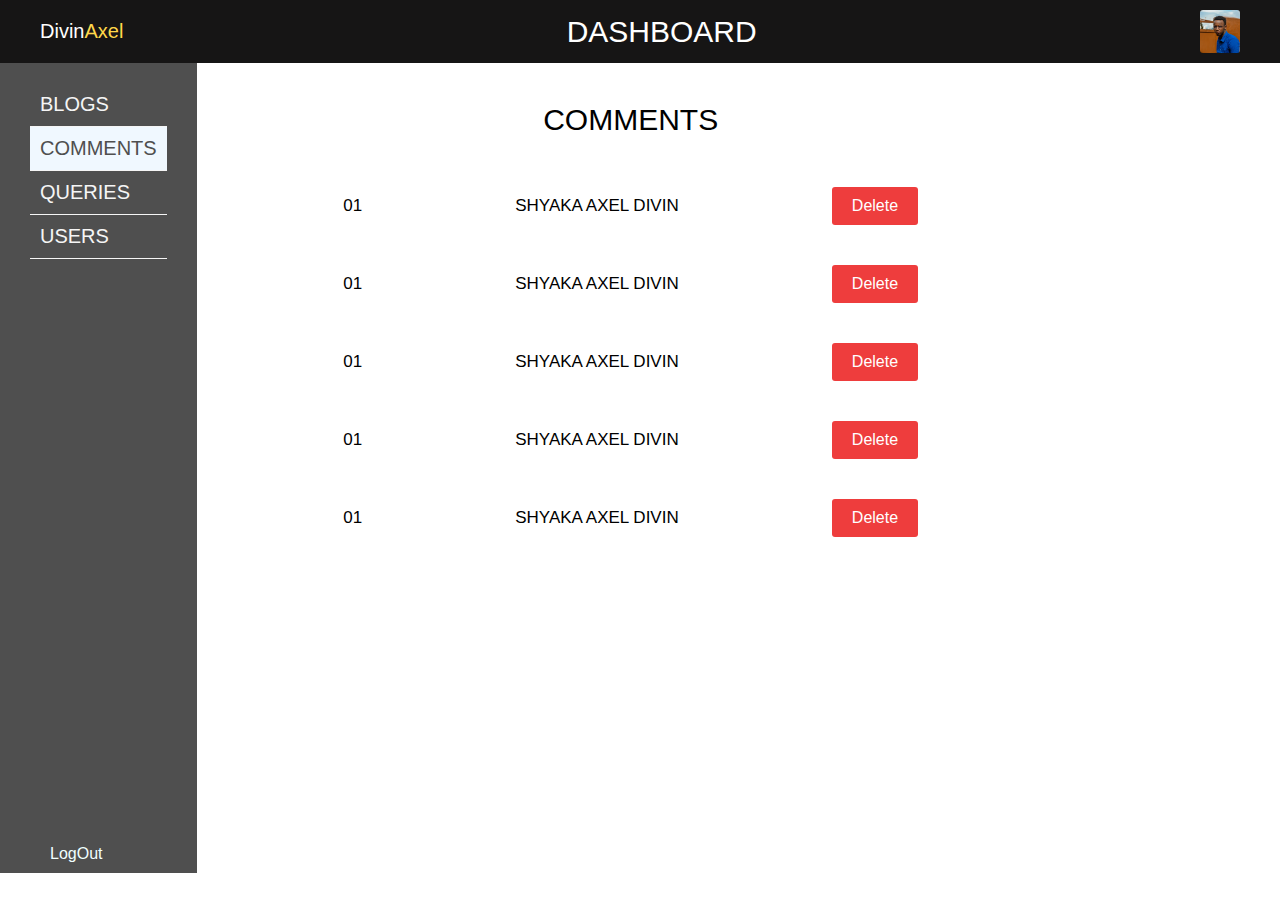
<file: admin-file/comments.html>
<!DOCTYPE html>
<html lang="en">
<head>
    <meta charset="UTF-8">
    <meta http-equiv="X-UA-Compatible" content="IE=edge">
    <meta name="viewport" content="width=device-width, initial-scale=1.0">
    <link rel="stylesheet" href="../css-file/comments-admin.css">
    <title>Document</title>
</head>
<body>
    <nav class="nav">
        <div class="nav-logo">Divin<span style="color: #FFD74A;">Axel</span></div>
        <div class="nav-dash">DASHBOARD</div>
        <img src="../assets/divin.png" alt="profile-pic" class="nav-pic">
       
    </nav>

    <main class="container">
        <section class="side">

            <ul class="side-bar">
                <li class="side-bar-item"><a href="blogs.html" class="link">BLOGS</a></li>
                <li class="side-bar-item item-active"><a href="comments.html" class="link">COMMENTS</a></li>
                <li class="side-bar-item"><a href="queries.html" class="link">QUERIES</a></li>
                <li class="side-bar-item"><a href="users.html" class="link">USERS</a></li>
            </ul>
            <a href  class="logout">LogOut</a>
        </section>
        <section class="content">
            <p class="title">COMMENTS</p>
            <div class="rows">
                <div class="blog">
                    <span class="nbr">
                        01
                    </span>
                    <span class="blog-title">
                        SHYAKA AXEL DIVIN
                    </span>
                    <button class="delete">Delete</button>
                </div>
                <div class="blog">
                    <span class="nbr">
                        01
                    </span>
                    <span class="blog-title">
                        SHYAKA AXEL DIVIN
                    </span>
                    <button class="delete">Delete</button>
                </div>
                <div class="blog">
                    <span class="nbr">
                        01
                    </span>
                    <span class="blog-title">
                        SHYAKA AXEL DIVIN
                    </span>
                    <button class="delete">Delete</button>
                </div>
                <div class="blog">
                    <span class="nbr">
                        01
                    </span>
                    <span class="blog-title">
                        SHYAKA AXEL DIVIN
                    </span>
                    <button class="delete">Delete</button>
                </div>
                <div class="blog">
                    <span class="nbr">
                        01
                    </span>
                    <span class="blog-title">
                        SHYAKA AXEL DIVIN
                    </span>
                    <button class="delete">Delete</button>
                </div>
            </div>
        </section>
    </main>
</body>
</html>
</file>
<file: css-file/comments-admin.css>
* {
    margin: 0;
    padding: 0;
    box-sizing: inherit; 
}

*::after, *::before {
    box-sizing: inherit; 
}
html {
    box-sizing: border-box;
    font-size: 62.5%; 
}
body {
    font-family: sans-serif; 
}
.nav{
    background-color: rgb(22, 21, 21);
    width: 100vw;
    display: flex;
    color: white;
    justify-content: space-between;
    padding: 1rem 4rem;
    align-items: center;
}
.nav-pic{
    width: 4rem;
    border-radius: .3rem;
}
.nav-dash{
    font-size: 3rem;
}
.nav-logo{
    font-size: 2rem;
}
.container{
    display: flex;
}
.side{
    background-color: #4F4F4F;
    min-height: 90vh;
    min-width: 15vw;
    display: flex;
    flex-direction: column;
    justify-content: space-between;
}
.side-bar{
    font-size: 2rem;
    margin:2rem 3rem;
    /* display: inline-block; */
}
.side-bar-item{
    list-style: none;
    padding: 1rem;
    border-bottom: 1px solid whitesmoke;
}
.link{
    text-decoration: none;
    color: whitesmoke;
}
.logout{
    text-decoration: none;
    margin: 1rem 5rem;
    color:azure;
}
.add{
    font-size: 2rem;
    text-decoration: none;
    background-color: aqua;
    padding: 1rem 2rem;
    
    border-radius: 1000000px;
}
.content{
    margin: 2rem 5rem;
    width: 60vw;
}
.title{
    margin: 2rem 0;
    text-align: center;
    font-size: 3rem;
}
.rows{
    padding: 1rem;

}
.blog{
    padding: 2rem 1rem;
    font-size: 1.7rem;
    font-weight: 500;
    display: flex;
    justify-content: space-around;
    align-items: center;
    /* border-bottom: 1px solid rgb(36, 35, 35); */
}
.delete{
    background-color: rgb(238, 61, 61);
    padding: 1rem 2rem;
    outline: none;
    border: none;
    color: white;
    border-radius: 3px;
    font-size: 1.6rem;
    cursor: pointer;
}
.logout{
    font-size: 1.6rem;
}
.item-active{
    background-color: aliceblue;
}
.item-active a {
    color: #4F4F4F;
}
.row-query{
    display: flex;
    flex-direction: column;
    border-bottom: 1px solid rgb(36, 35, 35);
}
.query{
    font-size: 1.6rem; 
    margin-left: 7rem;
    padding: 2rem 0;   
}
</file>
